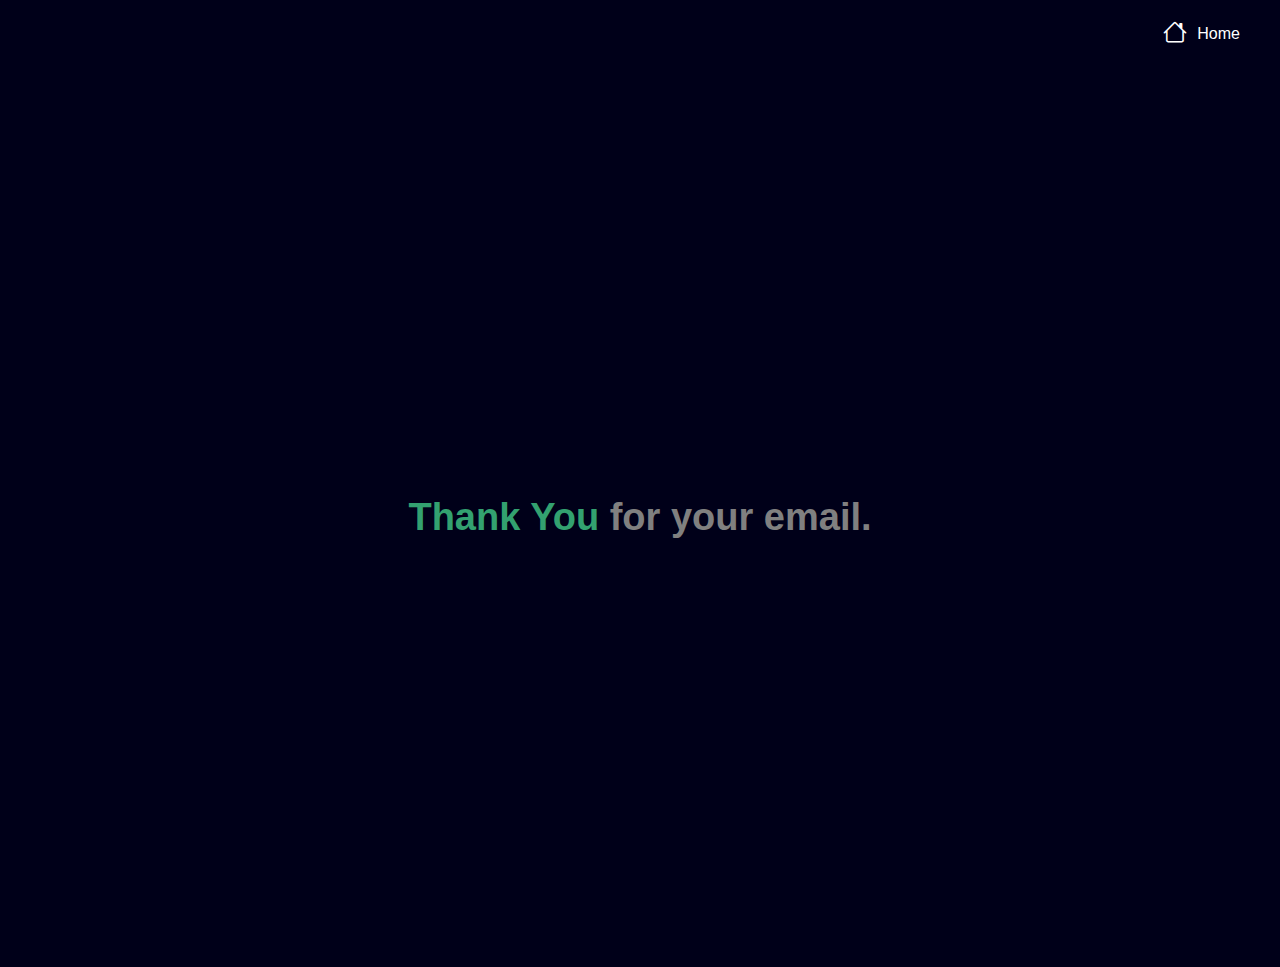
<file: 06_Thank You/index.html>
<!DOCTYPE html>
<html lang="en">
<head>
  <meta charset="UTF-8">
  <meta name="viewport" content="width=device-width, initial-scale=1.0">
  <title>Thank You</title>
  <link rel="stylesheet" href="style.css">
  <link rel="stylesheet" href="https://cdn.jsdelivr.net/npm/bootstrap-icons@1.11.3/font/bootstrap-icons.min.css">
</head>
<body >
  <header>
  <div class="header">
    <span class="icon"><i class="bi bi-house"></i></span>
    <a href="/Portfolio/01_Main Page/index.html">Home</a>
   
  </div>
  </header>
  <div class="thank-container">
    <div class="thank-text">
      <h1><span>Thank You </span> for your email.</h1>
    </div>
  </div>
</body>
</html>
</file>
<file: 06_Thank You/style.css>
* {
  margin: 0;
  padding: 0;
  box-sizing: border-box;
}

body {
  background-color: #000019;
  width: 100%;
  height: 100vh;
  
}



.thank-text h1{
  font-family: Rubik, sans-serif ;
  color: gray;
  font-size: 38px;

}

.thank-text span {
  color: #33a170;
}

.thank-container {
  display: flex;
  justify-content: center;
  align-items: center;
  height: 100%;
  padding: 0 10px;
}

.thank-text {
  display: flex;
  flex-direction: column;
  align-items: center;
}

.header{
  display: flex;
  padding: 10px;
  gap: 10px;
  justify-content: flex-end;
  align-items: center;
  margin: 10px 30px 10px;
}

.header a {
  color: white;
  font-family: Rubik, sans-serif;
  text-decoration: none;
}

.header a:hover{
  color: #33a170;
}

.icon > i{
  font-size: 24px;
  margin-left: 10px;
  color: white;
}
</file>
